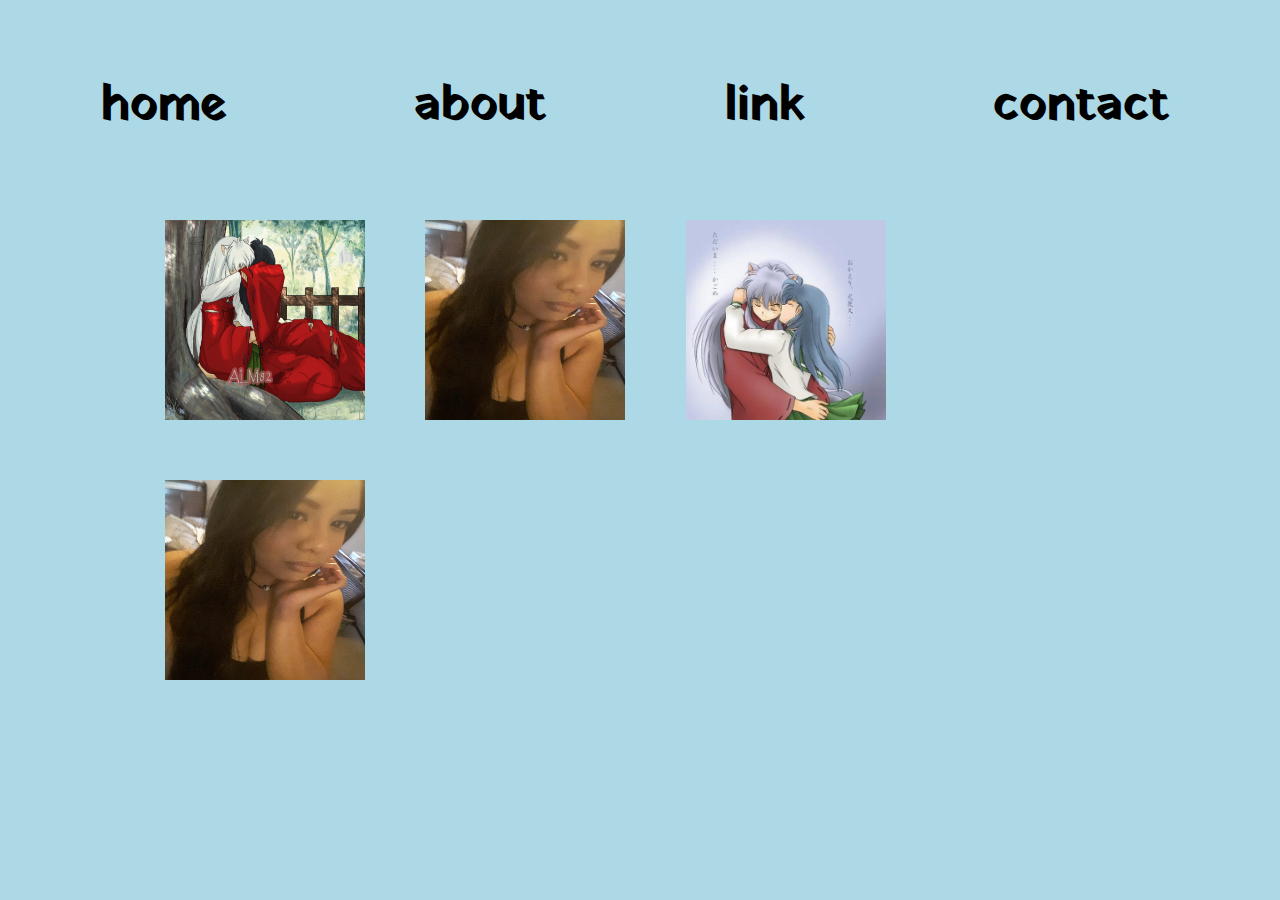
<file: index.html>
<!DOCTYPE html>
<html>
  <head>
    <meta charset="utf-8">
    <title>Mercedes(9.28.2016)</title>
    <link rel="stylesheet" href="css/main.css" media="screen" title="no title">
    <link href="https://fonts.googleapis.com/css?family=Yatra+One" rel="stylesheet">
  </head>
  <body>
    <div class="container">
      <div id="nav">
        <nav>
          <ul>
            <li><a href="#">home</a></li>
            <li><a href="#">about</a></li>
            <li><a href="#">link</a></li>
            <li><a href="#">contact</a></li>
          </ul>
        </nav>
      </div>
    </div>

    <div class="content">
      <div id="container">
        <div class="top1">
          <img src="images\Inuyasha - Copy.jpg" alt="Inuyasha" width="200" height="200"/>
        </div>
        <div class="top2">
          <img src="images\SCchoker2 - Copy.jpg" alt="mephoto" width="200" height="200"/>
        </div>
        <div class="top3">
          <img src="images\come here - Copy.jpg" alt="Inuyasha2" width="200" height="200"/>
        </div>
        <div class="top4">
          <img src="images\SCchoker2 - Copy.jpg" alt="mephoto2" width="200" height="200"/>
    
        </div>
      </div>
    </div>

  </body>
</html>
</file>
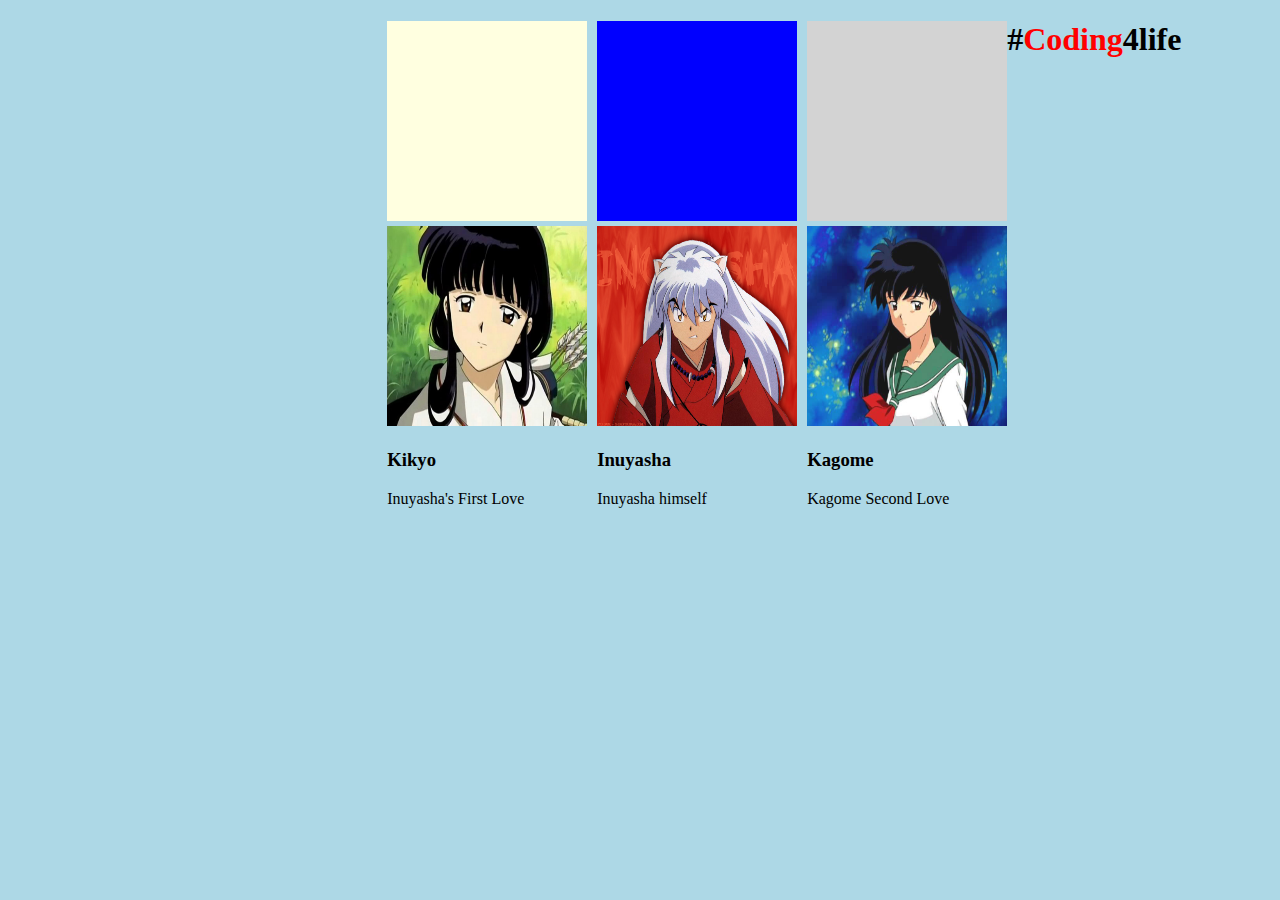
<file: index2.html>
<!DOCTYPE html>
<html>
  <head>
    <meta charset="utf-8">
    <title></title>
    <link rel="stylesheet" href="css/main.css" media="screen" title="no title">
  </head>
  <body>
<div class="one">
  </div>

<div class="two">
</div>

<div class="three">
</div>

<div class="picture1">
  <img src="images\kikyo.jpg" alt="kikyo" width="200" height="200"/>
<h3>Kikyo</h3>
<p>
  Inuyasha's First Love
</p>
</div>

<div class="picture2">
  <img src="images\inuyasha.jpg" alt="Inuyasha" width="200" height="200"/>
<h3>Inuyasha</h3>
<p>
  Inuyasha himself
</p>
</div>

<div class="picture3">
  <img src="images\kagome2.jpg" alt="Kagome" width="200" height="200"/>
<h3>Kagome</h3>
<p>
  Kagome Second Love
</p>
</div>

<h1>#<span>Coding</span>4life</h1>
  </body>
</html>
</file>
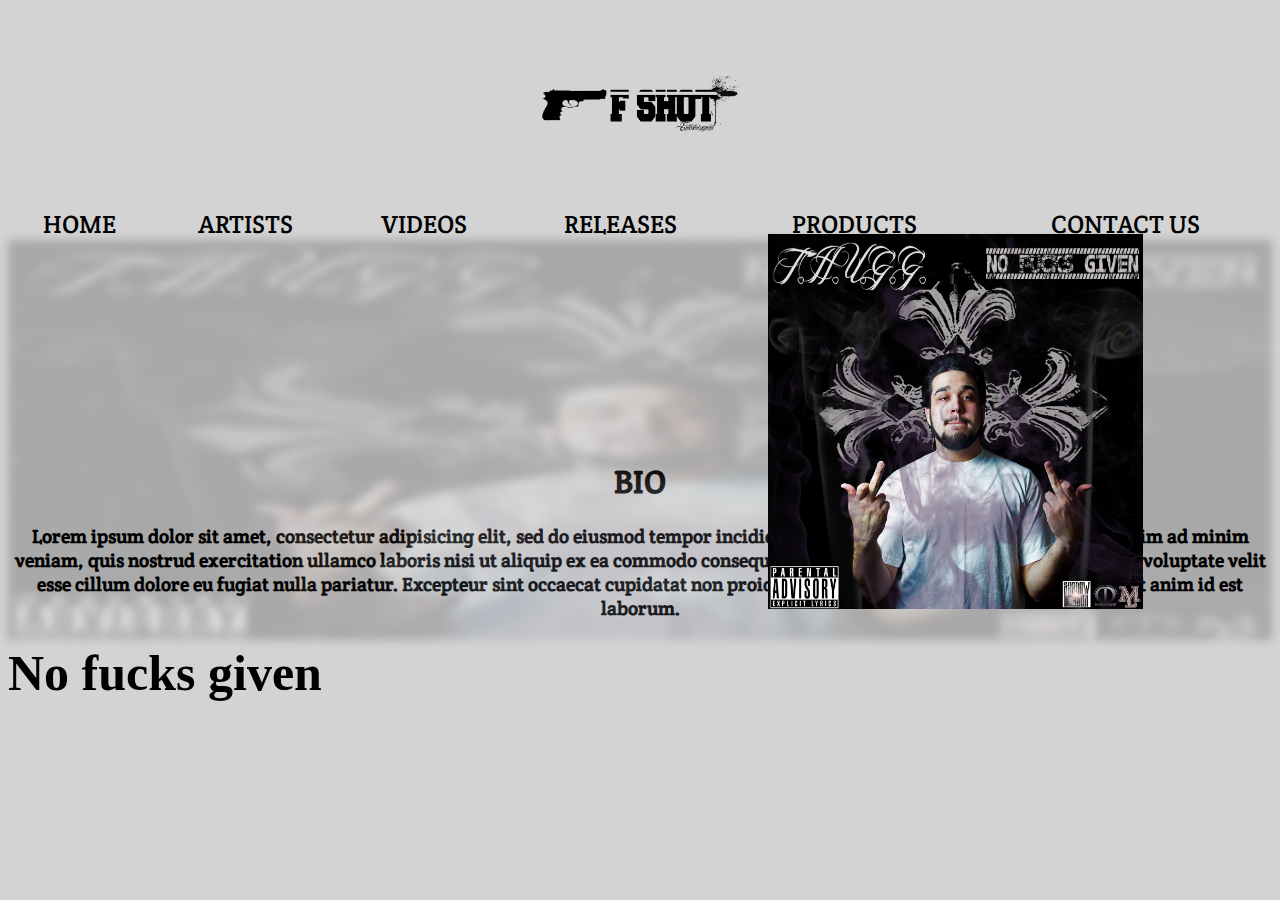
<file: index4.html>
<!DOCTYPE html>
<html>
  <head>
    <meta charset="utf-8">
    <title>F-Shot</title>
    <!--this is bootstrap  -->
    <!-- <link rel="stylesheet" href="https://maxcdn.bootstrapcdn.com/bootstrap/3.3.7/css/bootstrap.min.css" integrity="sha384-BVYiiSIFeK1dGmJRAkycuHAHRg32OmUcww7on3RYdg4Va+PmSTsz/K68vbdEjh4u" crossorigin="anonymous"> -->

    <link rel="stylesheet" href="css/main4.css" media="screen" title="no title">

    <link href="https://fonts.googleapis.com/css?family=Crete+Round" rel="stylesheet">

  </head>
  <body>

    <div class="logo">
      <img src="images\F-Shot Logo PNG.png" alt="logo" width="200px" height="200px" />
    </div>


      <nav>
      <ul>
        <li><a href="#">HOME</a></li>
        <li><a href="#">ARTISTS</a></li>
        <li><a href="#">VIDEOS</a></li>
        <li><a href="#">RELEASES</a></li>
        <li><a href="#">PRODUCTS</a></li>
        <li><a href="#">CONTACT US</a></li>
      </ul>
    </nav>

    <div class="container">


    <div id="image">
      <img src="images\No Fucks Given - Copy.jpg" alt="thuggy" width="100%" height="400" />

    </div>
      <div class="bottomleft">
        <h1>No fucks given</h1>
      </div>
  </div>


    <div id="image2">
      <img src="images\No Fucks Given - Copy.jpg" alt="thuggy2" width="375" height="375"/>

    </div>





    <div class="fshotbio">
<center>
  <h1>BIO</h1>
      <p>
        <h3> Lorem ipsum dolor sit amet, consectetur adipisicing elit, sed do eiusmod tempor incididunt ut labore et dolore magna aliqua. Ut enim ad minim veniam, quis nostrud exercitation ullamco laboris nisi ut aliquip ex ea commodo consequat. Duis aute irure dolor in reprehenderit in voluptate velit esse cillum dolore eu fugiat nulla pariatur. Excepteur sint occaecat cupidatat non proident, sunt in culpa qui officia deserunt mollit anim id est laborum.</h3>
      </p>
      <center/>
    </div>








  </body>
</html>
</file>
<file: css/main.css>
body{
  background-color: lightblue;
}

#nav{
  margin:0 auto;
}

nav{
  margin-top: 1.4em;
  display:table;
  width:100%;
  height:1.4em;
  border:none;
}

nav ul{
  display:table-row;
}

nav li{
  display:table-cell;
  margin:0;
  text-align:center;
}

nav li a{
  display:block;
  padding:1em;
  text-decoration:none;
  font-weight:bolder;
  font-family: 'Yatra One', cursive;
  font-size:3em;
  color:#000;

}

nav li a:hover{
  background-color:lightyellow;
  /*display:block;*/
  border-radius:100%; /*gives shape to hovering bubble (allows us to shape div or element)*/
}

.content{
  width: 100%;
  height: auto;
}

#container{
  width:80%;
  height:auto;
  margin:0 auto;

}

.top1, .top2, .top3, .top4{
  width:200px;
  height:200px;
  float:left;
  margin:3%;
}

.one {
  width: 200px;
  height: 200px;
  float: left;
background-color: lightyellow;
  margin-left: 30%
}

.two {
  width: 200px;
  height: 200px;
  float: left;
background-color: blue;
  margin-left: 10px;
  margin-right: 10px;
}

.three {
  width: 200px;
  height: 200px;
  float: left;
  background-color: lightgrey;

}

.picture1, .picture2, .picture3 {
  float: left;
  width: 200px;
  height: 200px;
  margin-left: 30%;
  margin-top: 5px;

}

.picture2, .picture3 {
  margin-left: 10px;
}

span {
  color: red;
}

/*.picture1{
  width: 200px;
  height: 200px;
  float: left;
  margin-left: 30%;
}
.picture2,.picture3{
  width: 200px;
  height: 200px;
  float: left;
  margin-left: 10px;
  margin-right: 0px;
}
*/

}



h3 {
  text-align: center;
}
</file>
<file: css/main4.css>
.logo {
  width: 200px;
  height: 200px;
  margin: 0 auto;
  }



  body {
    background-color: lightgrey;
  }


  nav {
    margin-top: 1.4 em;
    display: table;
    width: 100%;
    height:1.4em;
  }

  nav ul {
    display: table-row;
  }

  nav li {
    display: table-cell;
    text-align: center;


  }

  nav li a {
    text-decoration: none;
    font-size: 25px;
    color: black;
    font-family: 'Crete Round', serif;

  }

#image {
  opacity: 0.2;
  filter: blur(5px);
}
#image2 {
  position: absolute;;
 left: 60%;
 top: 26%;
}

.fshotbio {
  font-family: 'Crete Round', serif;
  

}
.container{
  width: 100%;
  height: 200px;
}

.bottomleft {

    clear: both;
    bottom: 8px;
    left: 16px;
    font-size: 25px;
    color: black;
}

.bottomleft h1{
  padding-bottom: 90px;
  margin: 0;

}
</file>
